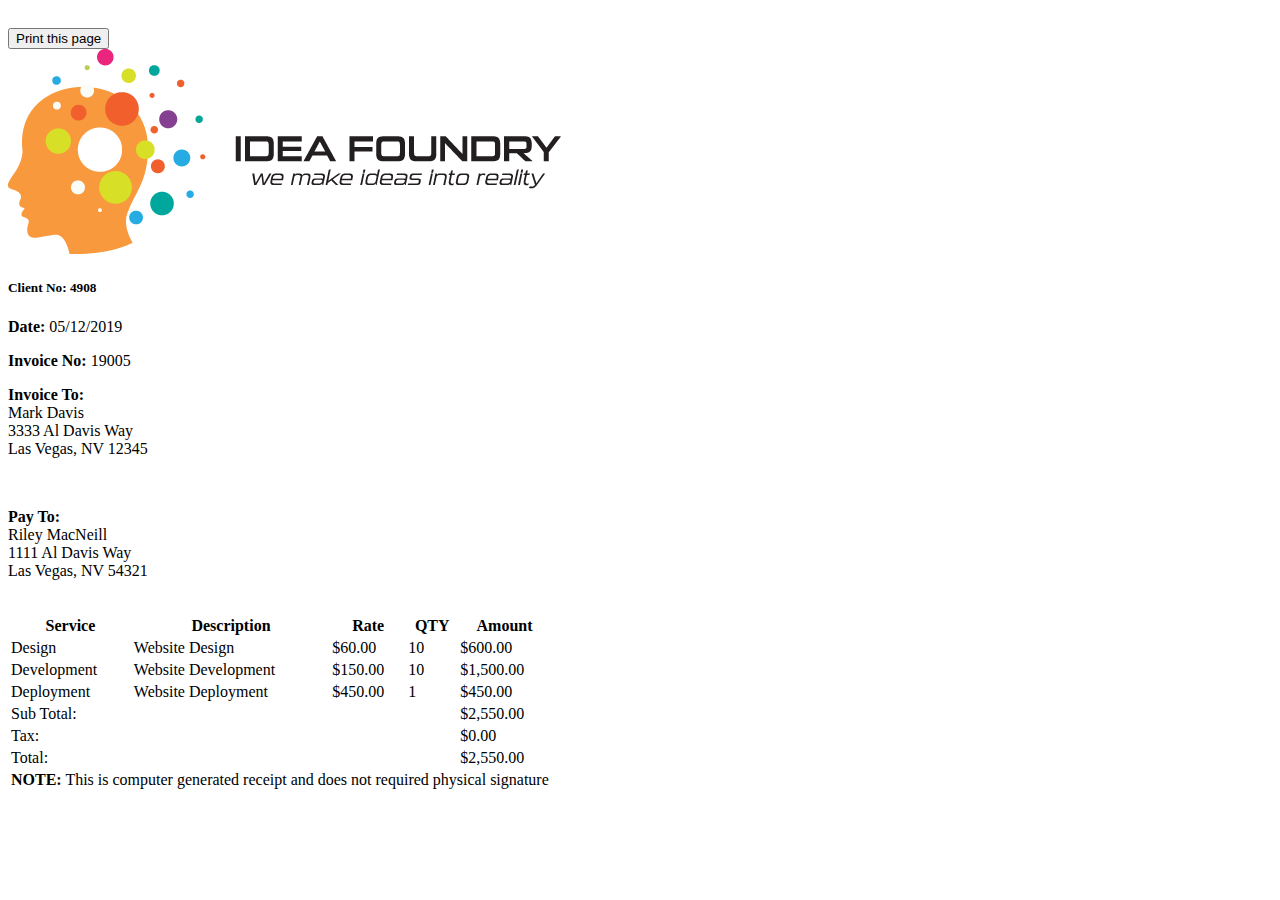
<file: index.html>
<!doctype html>
<html lang="en" class="h-100">

<head>
    <title>Invoice</title>
    <!-- Required meta tags -->
    <meta charset="utf-8">
    <meta name="viewport" content="width=device-width, initial-scale=1, shrink-to-fit=no">

    <!-- Bootstrap CSS -->
    <link href="https://cdn.jsdelivr.net/npm/bootstrap@5.1.1/dist/css/bootstrap.min.css" rel="stylesheet"
        integrity="sha384-F3w7mX95PdgyTmZZMECAngseQB83DfGTowi0iMjiWaeVhAn4FJkqJByhZMI3AhiU" crossorigin="anonymous">
    <link href="/css/site.css" rel="stylesheet">
</head>

<body>
    <div class="container h-100 bg-light border">
        <div class="row m-3 p-2">
            <div class="col-12 d-flex justify-content-end">
                <button onclick="window.print()" type="button" class="btn btn-dark">Print this page</button>
            </div>
            <div class="col-12 col-md-6">
                <img src="/img/IdeaFoundryLogo.png" class="img-fluid">
            </div>
            <div class="col-12 col-md-6 d-flex justify-content-end align-self-center">
                <h5>Client No: 4908</h5>
            </div>
            <div class="row border-top border-bottom">
                <div class="col-6">
                    <p><b>Date:</b> 05/12/2019</p>
                </div>
                <div class="col-6 d-flex justify-content-end">
                    <p><b>Invoice No:</b> 19005</p>
                </div>
            </div>
            <div class="row">
                <div class="col-6">
                    <p><b>Invoice To:</b><br>Mark Davis<br>3333 Al Davis Way<br>Las Vegas, NV 12345</p><br>
                </div>
                <div class="col-6 d-flex justify-content-end">
                    <p><b>Pay To:</b><br>Riley MacNeill<br>1111 Al Davis Way<br>Las Vegas, NV 54321</p><br>
                </div>
            </div>
            <div class="col-12 table-responsive">
                <table class="table table-bordered">
                    <tr>
                        <th>Service</th>
                        <th>Description</th>
                        <th>Rate</th>
                        <th>QTY</th>
                        <th>Amount</th>
                    </tr>
                    <tr class="table-secondary">
                        <td>Design</td>
                        <td>Website Design</td>
                        <td>$60.00</td>
                        <td>10</td>
                        <td>$600.00</td>
                    </tr>
                    <tr>
                        <td>Development</td>
                        <td>Website Development</td>
                        <td>$150.00</td>
                        <td>10</td>
                        <td>$1,500.00</td>
                    </tr>
                    <tr class="table-secondary">
                        <td>Deployment</td>
                        <td>Website Deployment</td>
                        <td>$450.00</td>
                        <td>1</td>
                        <td>$450.00</td>
                    </tr>
                    <tr>
                        <td colspan="4">Sub Total:</td>
                        <td>$2,550.00</td>
                    </tr>
                    <tr>
                        <td colspan="4">Tax:</td>
                        <td>$0.00</td>
                    </tr>
                    <tr>
                        <td colspan="4">Total:</td>
                        <td>$2,550.00</td>
                    </tr>
                    <tr>
                        <td colspan="5"><b>NOTE:</b> This is computer generated receipt and does not required physical
                            signature
                        </td>
                    </tr>
                </table>
            </div>
        </div>
    </div>

    <!-- Bootstrap JS -->
    <script src="https://cdn.jsdelivr.net/npm/bootstrap@5.1.1/dist/js/bootstrap.bundle.min.js"
        integrity="sha384-/bQdsTh/da6pkI1MST/rWKFNjaCP5gBSY4sEBT38Q/9RBh9AH40zEOg7Hlq2THRZ" crossorigin="anonymous">
    </script>
</body>

</html>
</file>
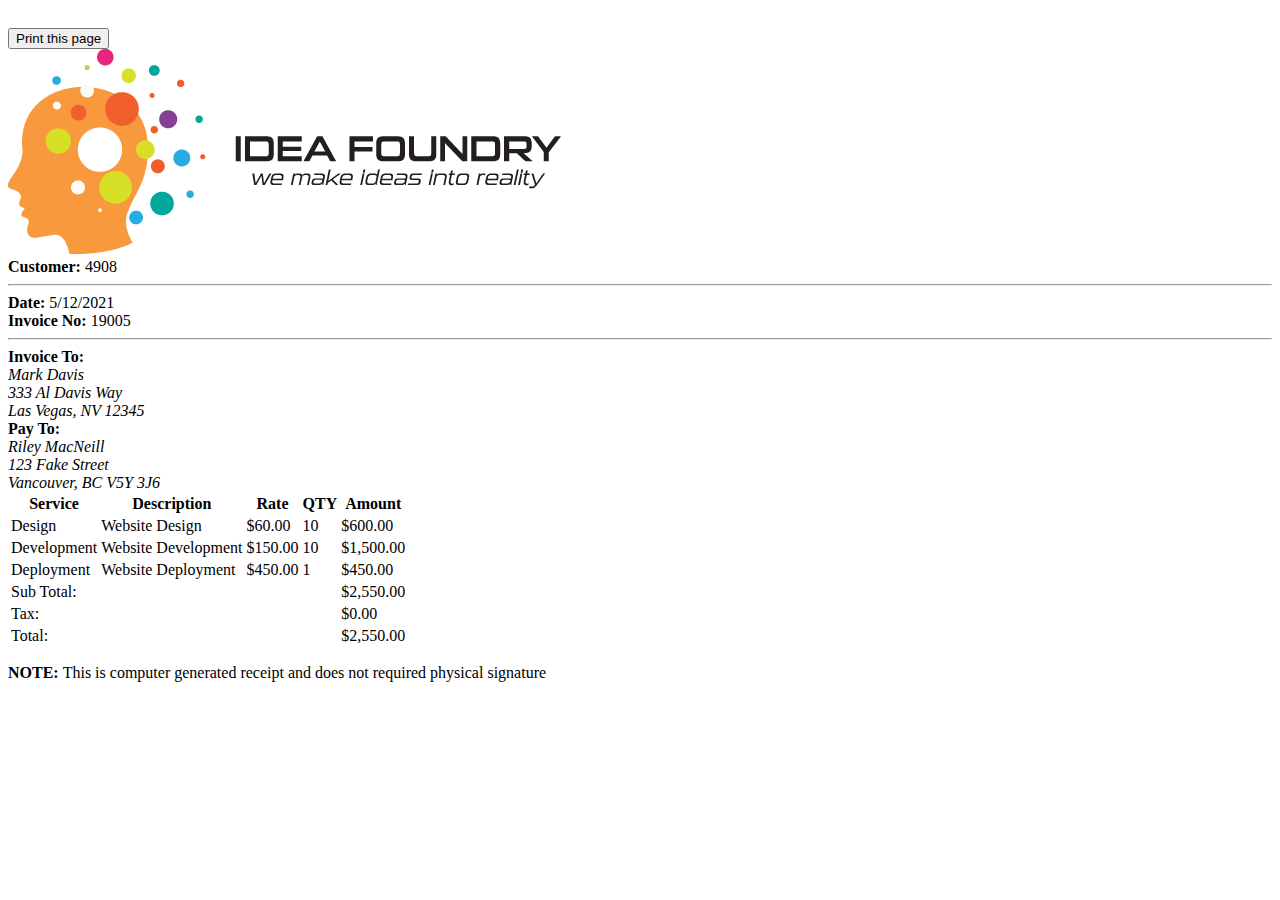
<file: index2.html>
<!doctype html>
<html lang="en">

<head>
    <title>Invoice</title>
    <!-- Required meta tags -->
    <meta charset="utf-8">
    <meta name="viewport" content="width=device-width, initial-scale=1, shrink-to-fit=no">

    <!-- Bootstrap CSS -->
    <link href="https://cdn.jsdelivr.net/npm/bootstrap@5.1.1/dist/css/bootstrap.min.css" rel="stylesheet"
        integrity="sha384-F3w7mX95PdgyTmZZMECAngseQB83DfGTowi0iMjiWaeVhAn4FJkqJByhZMI3AhiU" crossorigin="anonymous">
    <link href="/css/site.css" rel="stylesheet">
</head>

<body>
    <div class="container rounded p-2 border border-1">
        <div class="d-flex justify-content-end mt-3 d-print-none">
            <button type="button" class="btn btn-dark" onclick="window.print()">Print this page</button>
        </div>
        <div class="row align-items-center">
            <div class="col-sm-7 d-flex justify-content-start">
                <img src="/img/IdeaFoundryLogo.png" class="img-fluid" title="Logo" alt="Idea Foundry Logo">
            </div>
            <div class="col-sm-5 d-flex justify-content-md-end justify-content-start">
                <strong>Customer:</strong>&nbsp;4908
            </div>
        </div>
        <hr>
        <div class="row row-cols-1 row-cols-sm-2">
            <div class="col-sm-6 d-flex justify-content-start">
                <strong>Date:</strong>&nbsp;5/12/2021
            </div>
            <div class="col-sm-6 d-flex justify-content-sm-end justify-content-start">
                <strong>Invoice No:</strong>&nbsp;19005
            </div>
        </div>
        <hr>
        <div class="row row-cols-sm-2">
            <div class="col-6 d-flex justify-content-start">
                <div>
                    <strong>Invoice To:</strong><br>
                    <address class="address">
                        Mark Davis<br>
                        333 Al Davis Way<br>
                        Las Vegas, NV 12345
                    </address>
                </div>
            </div>
            <div class="col-6 d-flex justify-content-end">
                <div>
                    <strong>Pay To:</strong><br>
                    <address class="address">
                        Riley MacNeill<br>
                        123 Fake Street<br>
                        Vancouver, BC V5Y 3J6
                    </address>
                </div>
            </div>
        </div>
        <div class="row table-responsive g-0">
            <table class="table table-striped table-bordered">
                <thead></thead>
                <tr>
                    <th>Service</th>
                    <th>Description</th>
                    <th>Rate</th>
                    <th>QTY</th>
                    <th class="text-end">Amount</th>
                </tr>
                <tr>
                    <td>Design</td>
                    <td>Website Design</td>
                    <td>$60.00</td>
                    <td>10</td>
                    <td class="text-end">$600.00</td>
                </tr>
                <tr>
                    <td>Development</td>
                    <td>Website Development</td>
                    <td>$150.00</td>
                    <td>10</td>
                    <td class="text-end">$1,500.00</td>
                </tr>
                <tr>
                    <td>Deployment</td>
                    <td>Website Deployment</td>
                    <td>$450.00</td>
                    <td>1</td>
                    <td class="text-end">$450.00</td>
                </tr>
                <tr>
                    <td colspan="4">Sub Total:</td>
                    <td class="text-end">$2,550.00</td>
                </tr>
                <tr>
                    <td colspan="4">Tax:</td>
                    <td class="text-end">$0.00</td>
                </tr>
                <tr>
                    <td colspan="4">Total:</td>
                    <td class="text-end">$2,550.00</td>
                </tr>
            </table>
        </div>
        <footer>
            <div class="row">
                <div class="col-12">
                    <p>
                        <strong>NOTE:</strong>&nbsp;This is computer generated receipt and does not required
                        physical signature
                    </p>
                </div>
            </div>
        </footer>
    </div>

    <!-- Bootstrap JS -->
    <script src="https://cdn.jsdelivr.net/npm/bootstrap@5.1.1/dist/js/bootstrap.bundle.min.js"
        integrity="sha384-/bQdsTh/da6pkI1MST/rWKFNjaCP5gBSY4sEBT38Q/9RBh9AH40zEOg7Hlq2THRZ" crossorigin="anonymous">
    </script>
</body>

</html>
</file>
<file: css/site.css>
body {
    padding-top: 20px;
    padding-bottom: 60px;
}

.address {
    font-size: .8rem;
}

@media only screen and (min-width: 768px) {
    .address {
        font-size: 1rem;
    }
}

@media print {
    .address {
        font-size: 1rem;
    }
</file>
